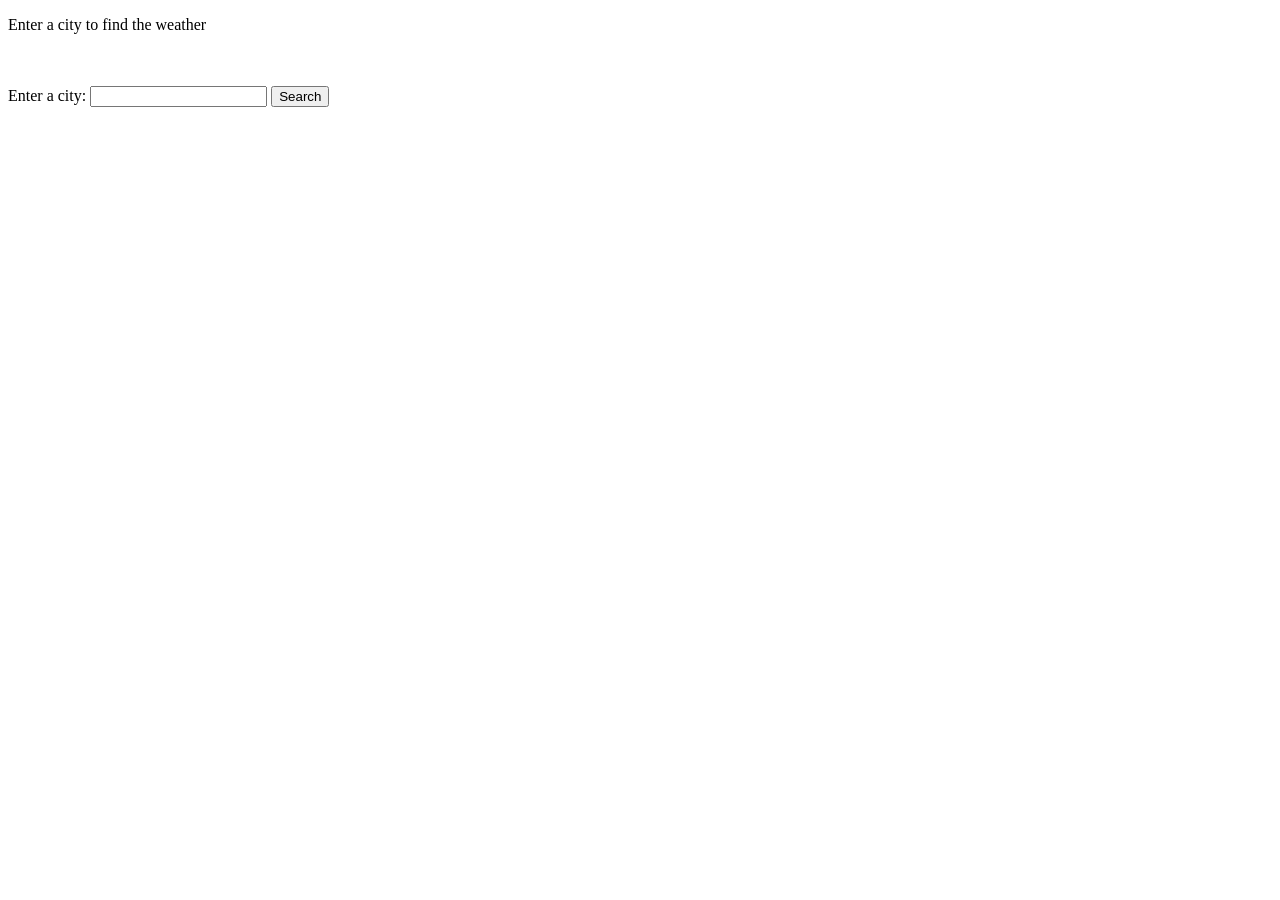
<file: src/main/resources/templates/index.html>
<!DOCTYPE html>
<html lang="en" xmlns:th="http://www.thymeleaf.org">
<head>
    <meta charset="UTF-8">
    <title>Home Page</title>
</head>
<body>

<p>Enter a city to find the weather</p>
<br><br>

<form th:action="@{/weather}" method="get">

    Enter a city: <input type="text" name="city"/>
    <button type="submit">Search</button>

</form>

</body>
</html>
</file>
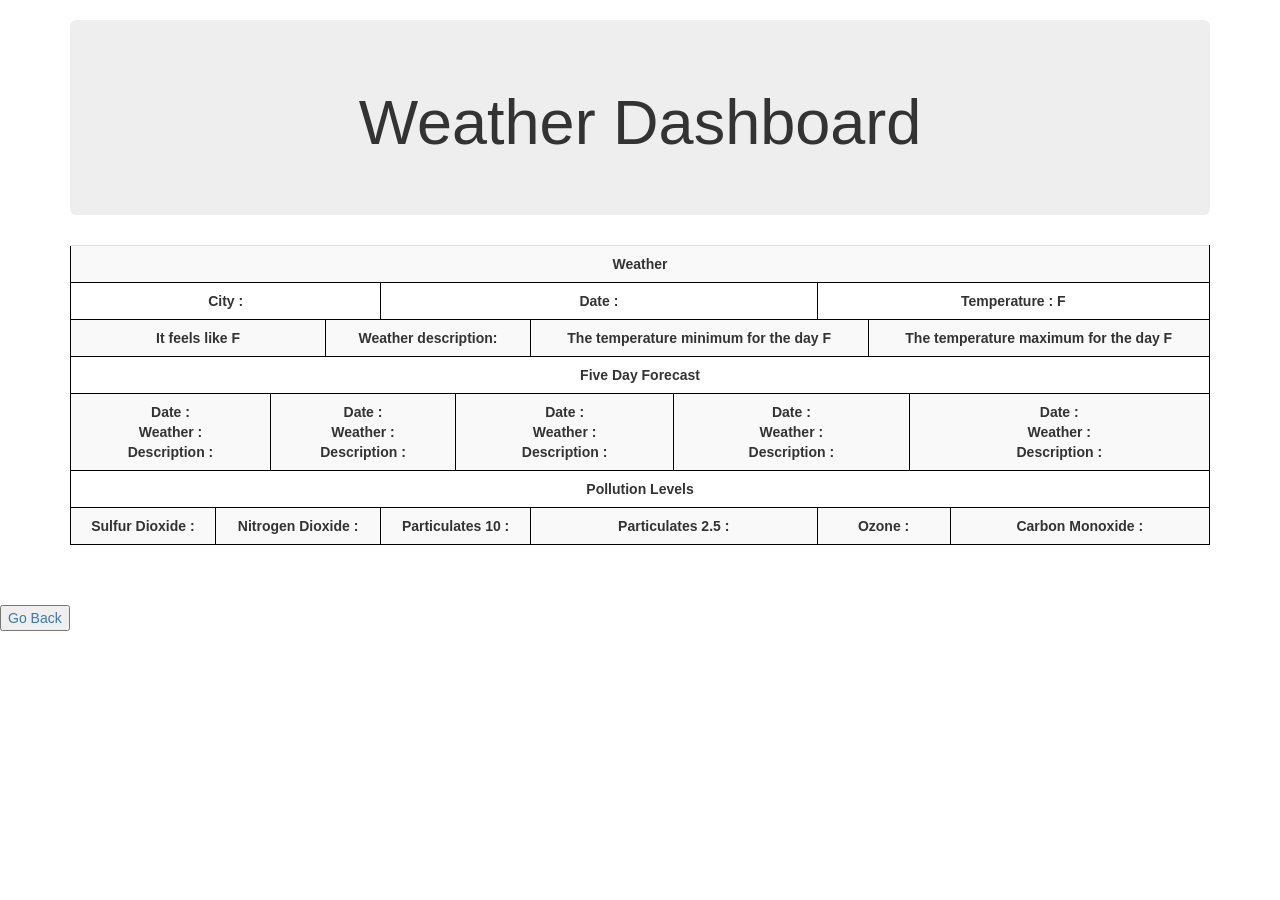
<file: src/main/resources/templates/process-weather.html>
<!DOCTYPE html>
<html lang="en" xmlns:th="http://www.thymeleaf.org">
<head>
    <meta charset="utf-8">
    <meta name="viewport" content="width=device-width, initial-scale=1">
    <link rel="stylesheet" href="https://maxcdn.bootstrapcdn.com/bootstrap/3.4.1/css/bootstrap.min.css">
    <script src="https://ajax.googleapis.com/ajax/libs/jquery/3.7.1/jquery.min.js"></script>
    <script src="https://maxcdn.bootstrapcdn.com/bootstrap/3.4.1/js/bootstrap.min.js"></script>
    <link rel="stylesheet" href="styles.css">
</head>

<body>
<br>
<div class="container">
    <div class="jumbotron text-center">
        <h1>Weather Dashboard</h1>
    </div>
    <table class="table table-striped" border="1" width="300" align="center">
        <tr>
            <th colspan="60" class="text-center">Weather</th>
        </tr>
        <tr class="text-center">
            <th colspan="20" class="text-center">City : <span th:text="${weather.getName()}" /></th>
            <th colspan="20" class="text-center">Date : <span th:text="${currentDate}"/></th>
            <th colspan="20" class="text-center">Temperature : <span th:text="${weather.getMain().getTemp()}"/> F</th>
        </tr>
        <tr class="text-center">
            <th colspan="15" class="text-center">It feels like <span th:text="${weather.getMain().getFeels_like()}"/> F</th>
            <th colspan="15" class="text-center">Weather description: <span th:text="${weather.getWeather()[0].getDescription()}" /></th>
            <th colspan="15" class="text-center">The temperature minimum for the day <span th:text="${weather.getMain().getTemp_min()}" /> F</th>
            <th colspan="15" class="text-center">The temperature maximum for the day <span th:text="${weather.getMain().getTemp_max()}"  /> F</th>
        </tr>
        <tr>
            <th colspan="60" class="text-center">Five Day Forecast</th>
        </tr>
        <tr class="text-center">
            <th colspan="12" class="text-center">
                Date : <span th:text="${currentDate.plusDays(1)}"/>
                <br>
                Weather : <span th:text="${fiveDayForecast.getList()[0].getMain().getTemp()}"/>
                <br>
                Description : <span th:text="${fiveDayForecast.getList()[0].getWeather()[0].getDescription()}"/>
            </th>
            <th colspan="12" class="text-center">
                Date : <span th:text="${currentDate.plusDays(2)}"/>
                <br>
                Weather : <span th:text="${fiveDayForecast.getList()[1].getMain().getTemp()}"/>
                <br>
                Description : <span th:text="${fiveDayForecast.getList()[1].getWeather()[0].getDescription()}"/>
            </th>
            <th colspan="12" class="text-center">
                Date : <span th:text="${currentDate.plusDays(3)}"/>
                <br>
                Weather : <span th:text="${fiveDayForecast.getList()[2].getMain().getTemp()}"/>
                <br>
                Description : <span th:text="${fiveDayForecast.getList()[2].getWeather()[0].getDescription()}"/>
            </th>
            <th colspan="12" class="text-center">
                Date : <span th:text="${currentDate.plusDays(4)}"/>
                <br>
                Weather : <span th:text="${fiveDayForecast.getList()[3].getMain().getTemp()}"/>
                <br>
                Description : <span th:text="${fiveDayForecast.getList()[3].getWeather()[0].getDescription()}"/>
            </th>
            <th colspan="12" class="text-center">
                Date : <span th:text="${currentDate.plusDays(5)}"/>
                <br>
                Weather : <span th:text="${fiveDayForecast.getList()[4].getMain().getTemp()}"/>
                <br>
                Description : <span th:text="${fiveDayForecast.getList()[4].getWeather()[0].getDescription()}"/>
            </th>
        </tr>
        <tr>
            <th colspan="60" class="text-center">Pollution Levels</th>
        </tr>
        <tr class="text-center">
            <th colspan="10" class="text-center">Sulfur Dioxide : <span th:text="${pollutionRating.getSulfurDioxide()}" /></th>
            <th colspan="10" class="text-center">Nitrogen Dioxide : <span th:text="${pollutionRating.getNitrogenDioxide()}"/></th>
            <th colspan="10" class="text-center">Particulates 10 : <span th:text="${pollutionRating.getParticulatesTen()}"/></th>
            <th colspan="10" class="text-center">Particulates 2.5 : <span th:text="${pollutionRating.getParticulatesTwoFive()}" /></th>
            <th colspan="10" class="text-center">Ozone : <span th:text="${pollutionRating.getOzone()}"/></th>
            <th colspan="10" class="text-center">Carbon Monoxide : <span th:text="${pollutionRating.getCarbonMonoxide()}"/></th>
        </tr>
    </table>
</div>


<br><br>

<button>
<a href="/city">Go Back</a>
</button>

</body>
</html>
</file>
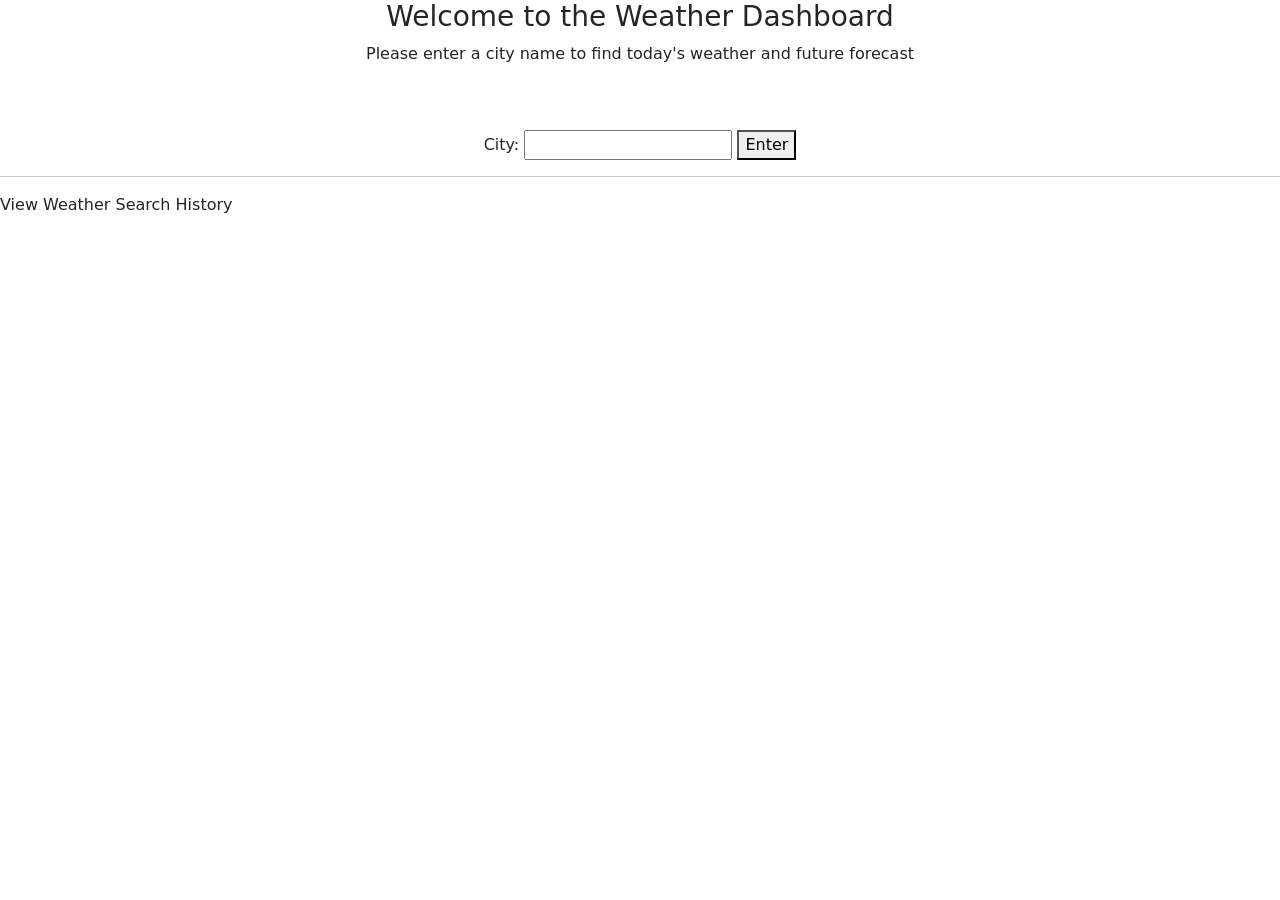
<file: src/main/resources/templates/search-city.html>
<!DOCTYPE html>
<html lang="en" xmlns:th="http://www.thymeleaf.org">
<head>
    <meta charset="UTF-8">
    <title>Enter City</title>
    <link href="https://cdn.jsdelivr.net/npm/bootstrap@5.3.3/dist/css/bootstrap.min.css" rel="stylesheet" integrity="sha384-QWTKZyjpPEjISv5WaRU9OFeRpok6YctnYmDr5pNlyT2bRjXh0JMhjY6hW+ALEwIH" crossorigin="anonymous">
</head>
<body>

<h3 style="text-align: center">Welcome to the Weather Dashboard</h3>
<p style="text-align: center">Please enter a city name to find today's weather and future forecast</p>
<br><br>

<form th:action="@{/weather}"  method="get" style="text-align: center">

    City: <input type="text" name="city"/>

    <button type="submit">Enter</button>


</form>
<hr>
<a th:href="@{/list}">View Weather Search History</a>

</body>
</html>
</file>
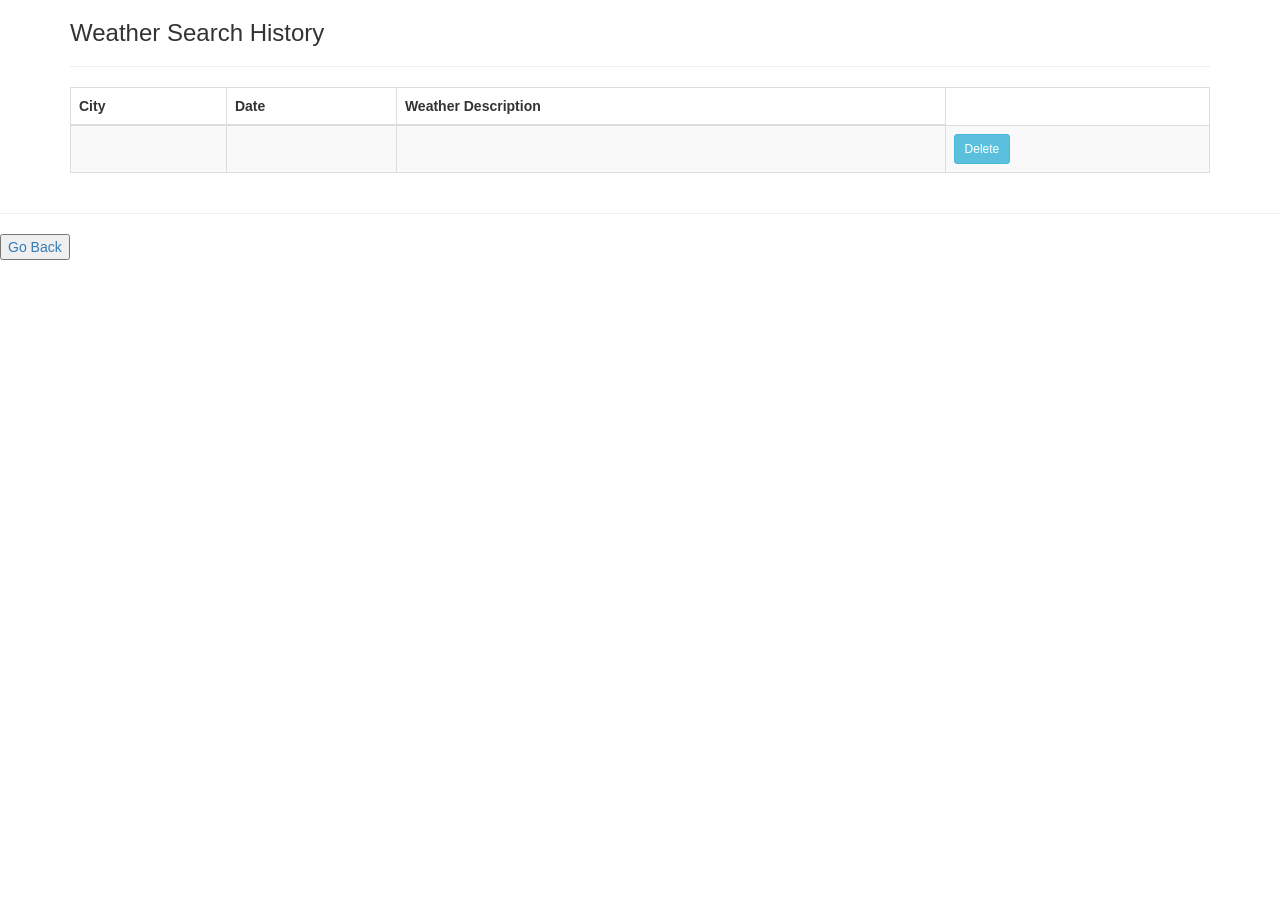
<file: src/main/resources/templates/weather-results-list.html>
<!DOCTYPE html>
<html lang="en" xmlns:th="http://www.w3.org/1999/xhtml">
<head>
    <meta charset="UTF-8">
    <meta name="viewport" content="width=device-width, initial-scale=1">
    <link rel="stylesheet" href="https://maxcdn.bootstrapcdn.com/bootstrap/3.4.1/css/bootstrap.min.css">
    <script src="https://ajax.googleapis.com/ajax/libs/jquery/3.7.1/jquery.min.js"></script>
    <script src="https://maxcdn.bootstrapcdn.com/bootstrap/3.4.1/js/bootstrap.min.js"></script>
    <title>Title</title>
</head>
<body>

<div class="container">
    <h3>Weather Search History</h3>
    <hr>

    <table class="table table-bordered table-striped">
        <thead class="table-dark">
            <tr>
                <th>City</th>
                <th>Date</th>
                <th>Weather Description</th>
            </tr>
        </thead>

        <tbody>
            <tr th:each="tempWeather : ${generalWeatherList}">
                <td th:text="${tempWeather.getCity()}"></td>
                <td th:text="${tempWeather.getDate()}"></td>
                <td th:text="${tempWeather.getDescription()}"></td>
                <td>
                    <a th:href="@{/delete(weatherId=${tempWeather.id})}"
                       class="btn btn-info btn-sm"
                        onclick="if(!(confirm('Are you sure you want to remove this search result?'))) return false">
                        Delete
                    </a>
                </td>
            </tr>
        </tbody>
    </table>
</div>

<hr>

<button>
    <a href="/city">Go Back</a>
</button>

</body>
</html>
</file>
<file: src/main/resources/templates/styles.css>
table, th, tr {
    border: 1px solid black;
}
</file>
